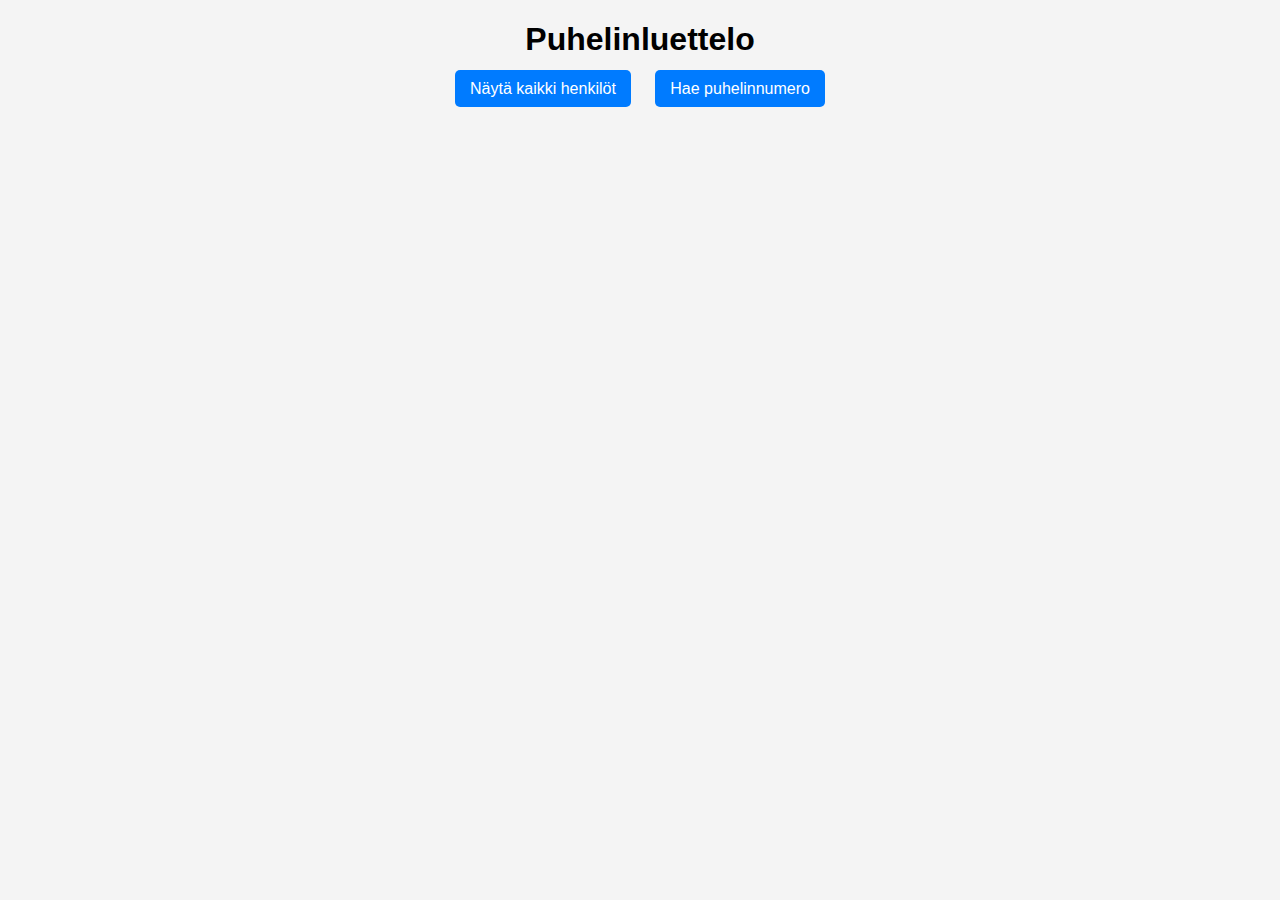
<file: puhelinluettelo/index.html>
<!DOCTYPE html>
<html lang="fi">
  <head>
    <meta charset="UTF-8" />
    <meta name="viewport" content="width=device-width, initial-scale=1.0" />
    <title>Pääsivu - Puhelinluettelo</title>
    <link rel="stylesheet" href="styles.css" />
  </head>
  <body>
    <h1>Puhelinluettelo</h1>
    <nav>
      <ul>
        <li><a href="taulukko.html">Näytä kaikki henkilöt</a></li>
        <li><a href="haku.html">Hae puhelinnumero</a></li>
      </ul>
    </nav>
  </body>
</html>
</file>
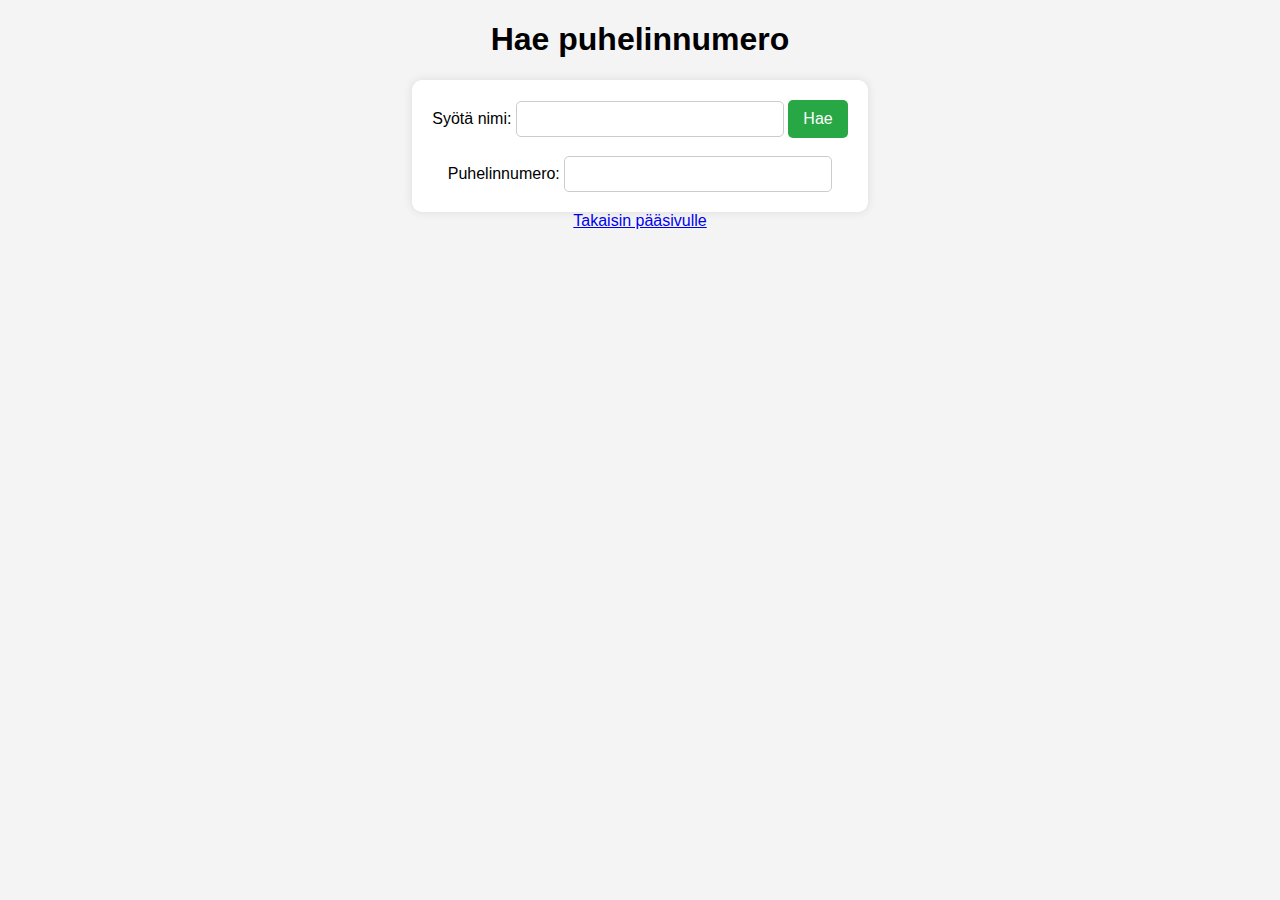
<file: puhelinluettelo/haku.html>
<!DOCTYPE html>
<html lang="fi">
  <head>
    <meta charset="UTF-8" />
    <meta name="viewport" content="width=device-width, initial-scale=1.0" />
    <title>Haku - Puhelinluettelo</title>
    <script src="https://code.jquery.com/jquery-3.5.1.min.js"></script>
    <script src="script.js"></script>
    <link rel="stylesheet" href="styles.css" />
  </head>
  <body>
    <h1>Hae puhelinnumero</h1>
    <form id="hakuForm">
      <label for="nimi">Syötä nimi:</label>
      <input type="text" id="nimi" name="nimi" />
      <button type="button" id="hae">Hae</button>
      <br /><br />
      <label for="puhelin">Puhelinnumero:</label>
      <input type="text" id="puhelin" name="puhelin" readonly />
    </form>
    <br />
    <a href="index.html">Takaisin pääsivulle</a>
  </body>
</html>
</file>
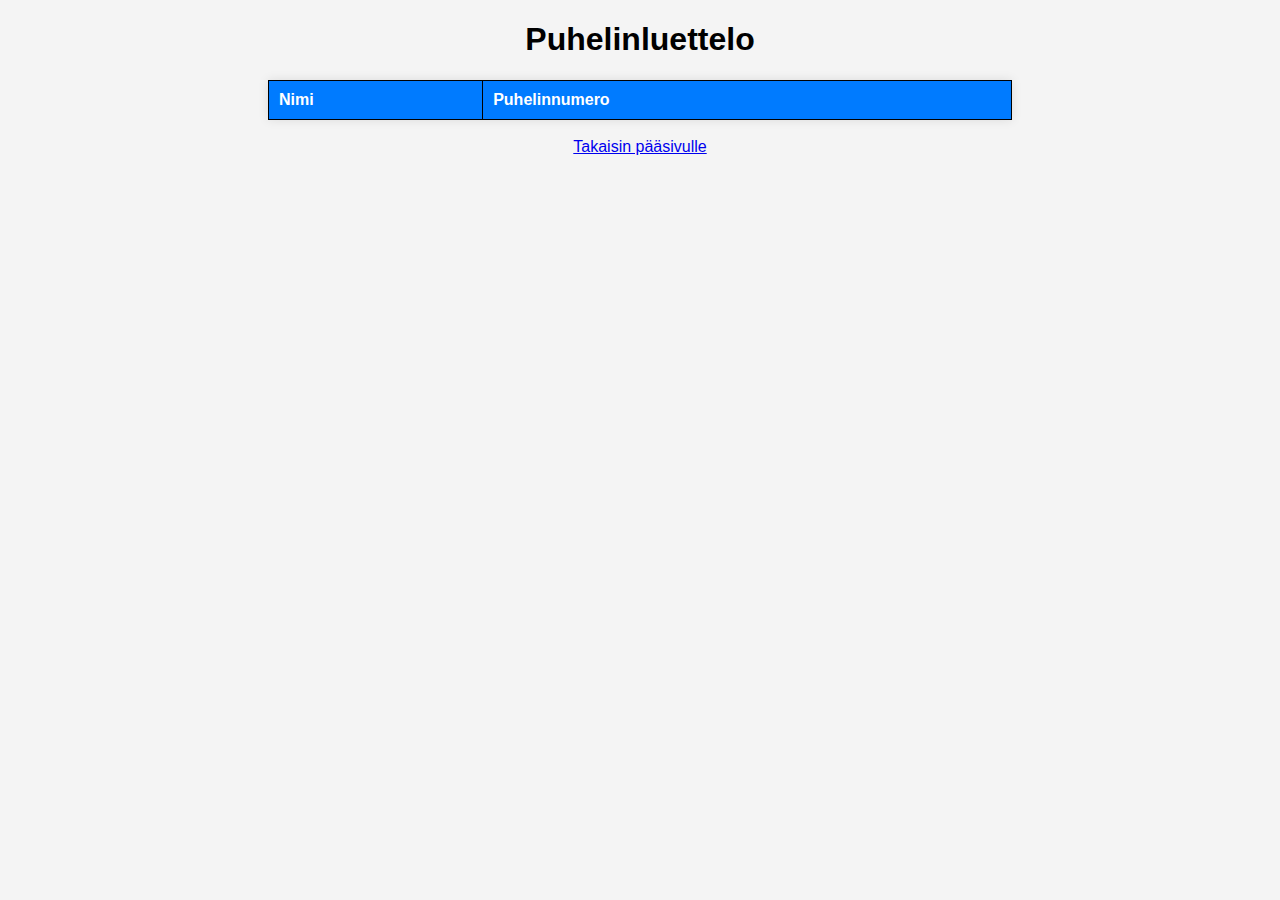
<file: puhelinluettelo/taulukko.html>
<!DOCTYPE html>
<html lang="fi">
  <head>
    <meta charset="UTF-8" />
    <meta name="viewport" content="width=device-width, initial-scale=1.0" />
    <title>Puhelinluettelo</title>
    <script src="https://code.jquery.com/jquery-3.5.1.min.js"></script>
    <script src="script.js"></script>
    <link rel="stylesheet" href="styles.css" />
  </head>
  <body>
    <h1>Puhelinluettelo</h1>
    <table id="puhelinluettelo">
      <thead>
        <tr>
          <th>Nimi</th>
          <th>Puhelinnumero</th>
        </tr>
      </thead>
      <tbody></tbody>
    </table>
    <br />
    <a href="index.html">Takaisin pääsivulle</a>
  </body>
</html>
</file>
<file: puhelinluettelo/styles.css>
body {
  font-family: Arial, sans-serif;
  margin: 20px;
  text-align: center;
  background-color: #f4f4f4;
}

nav ul {
  list-style-type: none;
  padding: 0;
}

nav ul li {
  display: inline;
  margin: 0 10px;
}

nav ul li a {
  text-decoration: none;
  background-color: #007bff;
  color: white;
  padding: 10px 15px;
  border-radius: 5px;
  transition: 0.3s;
}

nav ul li a:hover {
  background-color: #0056b3;
}

table {
  width: 60%;
  margin: auto;
  border-collapse: collapse;
  background-color: white;
  box-shadow: 0px 0px 10px rgba(0, 0, 0, 0.1);
}

th,
td {
  border: 1px solid black;
  padding: 10px;
  text-align: left;
}

th {
  background-color: #007bff;
  color: white;
}

form {
  background-color: white;
  padding: 20px;
  display: inline-block;
  border-radius: 10px;
  box-shadow: 0px 0px 10px rgba(0, 0, 0, 0.1);
}

input[type="text"] {
  padding: 8px;
  width: 250px;
  border: 1px solid #ccc;
  border-radius: 5px;
  font-size: 16px;
}

button,
input[type="button"] {
  background-color: #28a745;
  color: white;
  border: none;
  padding: 10px 15px;
  font-size: 16px;
  border-radius: 5px;
  cursor: pointer;
  transition: 0.3s;
}

button:hover,
input[type="button"]:hover {
  background-color: #218838;
}
</file>
